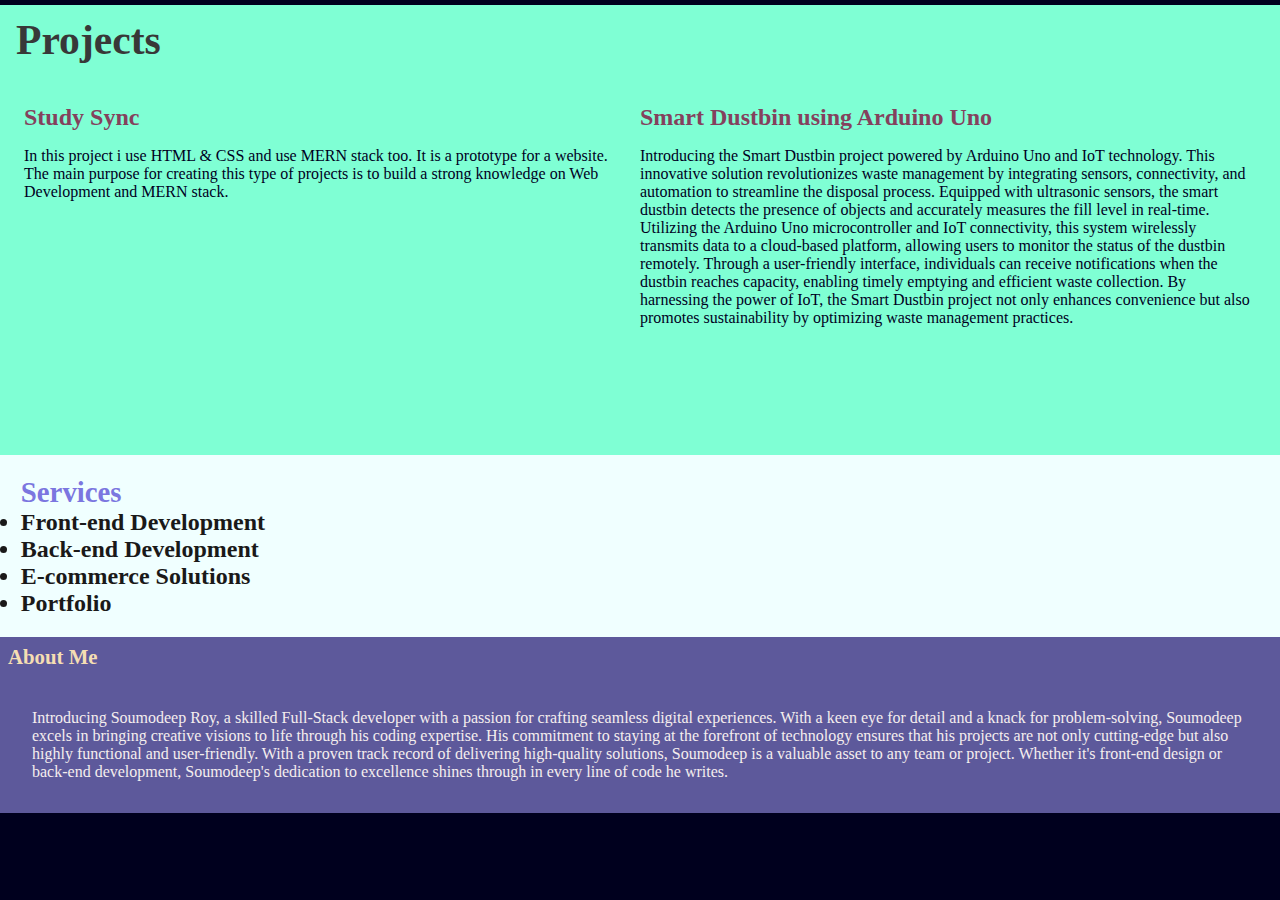
<file: About.html>
<!DOCTYPE html>
<html lang="en">
<head>
    <meta charset="UTF-8">
    <meta name="viewport" content="width=device-width, initial-scale=1.0">
    <title>portfolio</title>
    <link rel="stylesheet" href="style.css">
</head>
<body>
   <section class="project-sec">
    <div class="project-name">
        <h1>Projects</h1>
    </div>
    <div class="project">
        <div class="project1">
        <h2 class="project-title">Study Sync</h2>
        <p class="about-project">
        In this project i use HTML & CSS and use MERN stack too. It is a prototype for a website. 
        The main purpose for creating this type of projects is to build a strong knowledge on Web Development and MERN stack.
        </p>
        </div>
        <div class="project2">
        <h2 class="project-title">Smart Dustbin using Arduino Uno</h2>
        <p class="about-project">
            Introducing the Smart Dustbin project powered by Arduino Uno and IoT technology. 
            This innovative solution revolutionizes waste management by integrating sensors, connectivity, 
            and automation to streamline the disposal process. Equipped with ultrasonic sensors, 
            the smart dustbin detects the presence of objects and accurately measures the fill level in real-time. 
            Utilizing the Arduino Uno microcontroller and IoT connectivity, 
            this system wirelessly transmits data to a cloud-based platform, 
            allowing users to monitor the status of the dustbin remotely. 
            Through a user-friendly interface, individuals can receive notifications when the dustbin reaches capacity, 
            enabling timely emptying and efficient waste collection. By harnessing the power of IoT, 
            the Smart Dustbin project not only enhances convenience but also promotes sustainability by optimizing 
            waste management practices.
        </p>
        </div>
    </div>
   </section>

   <section class="service-sec">
    <div class="service">

        <h1>Services</h1>
        <h2>
            <li>Front-end Development</li>
            <li>Back-end Development</li>
            <li>E-commerce Solutions</li>
            <li>Portfolio</li>
        </h2>

    </div>
   </section>

    <section class="about-sec">
        <div class="about-name">
            <h1>About Me</h1>
        </div>
        <div class="about-me">
            <p>
                Introducing Soumodeep Roy, a skilled Full-Stack developer with a passion for crafting seamless digital experiences. 
                With a keen eye for detail and a knack for problem-solving, Soumodeep excels in bringing creative visions to life 
                through his coding expertise. His commitment to staying at the forefront of technology ensures that his projects 
                are not only cutting-edge but also highly functional and user-friendly. With a proven track record of delivering 
                high-quality solutions, Soumodeep is a valuable asset to any team or project. Whether it's front-end design or 
                back-end development, Soumodeep's dedication to excellence shines through in every line of code he writes.
            </p>
        </div>
    </section>

</body>
</html>
</file>
<file: style.css>
*{
    margin: 0;
    padding: 0;
    box-sizing: border-box;
}

body{
    background-color: rgb(0, 0, 30);
    color: white
}

.navbar{
    display: flex;
    justify-content: space-around;
    align-items: center;
    height: 4.375rem;
    background-color: rgb(17, 17, 82);
}

.navbar ul{
    display: flex;
    justify-content: center;
}

.navbar ul li{
    list-style: none;
    margin: 0 1.4375rem;
}

.navbar ul li a{
    text-decoration: none;
    color: white;
}

.navbar ul li a:hover{
    color: rgb(122, 122, 186);
}

.left{
    font-size: 1.3rem;
    font-weight: bold;
    display: flex;
    align-items: center;
    gap: 1rem;
}

.img-icon{
    height: 3rem;
    width: 3rem;
    border-radius: 50%;
}

.img-icon:hover{
    height: 5rem;
    width: 5rem;
    border-radius: 50%;
}

.first-section{
    display: flex;
    justify-content: space-around;
    align-items: center;
    margin: 5rem 0;
}

.first-section > div{
    width: 30%;
}

.left-section{
    font-size: 2.5rem;
}

.right-section img{
    width: 70%;
    margin-top: 5rem;
}

.purple{
    color: rgb(107, 107, 228);
}

#element{
    color: rgb(107, 107, 228);
}

.button-section{
    display: flex;
    flex-direction: row;
    margin-left: 9rem;
    align-items: center;
    margin-bottom: 3rem;
    gap: 1rem;
}

.button{
    font-size: 1rem;
    font-weight: bold;
    border-radius: 0.3125rem;
}    

.button a{
    gap: 1rem;
    padding: 0.5rem;
    background-color: rgb(65, 65, 167);
    color: whitesmoke;
    font-size: 1rem;
    text-decoration: none;
    cursor: pointer;
    border-radius: 0.3125rem;
}

.button a:hover{
    color: #aaaaaa;
    transition: color 0.2s;
}

.second-section{
    max-width: 60%;
    align-items: center;
    margin-left: 9rem;
    margin-bottom: 2rem;
}

.second-section p{
    font-size: 1.3rem;
    font-weight: bold;
}

.third-section{
    max-width: 80vw;
    margin: auto;
    height: 80vh;
}

.skill-name{
    margin-top: 1.5rem;
    font-size: 1.6rem;
    font-weight: bold;
    color: rgb(107, 107, 228);
}

.text-gray{
    color: gray;
}

.third-section .box{
    background: white;
    width: 40vw;
    height: 0.125rem;
    margin: 3.5rem 0;
    display: flex;
}

.third-section .vertical{
    height: 5.8125rem;
    width: 0.0625rem;
    background-color: white;
    margin: 0 6.25rem;
}

.vertical-title{
    position: relative;
    top: 6.25rem;
    width: 9.375rem;
}

.vertical-title:hover{
    font-size: 2rem;
}

.vertical-desc{
    position: relative;
    top: 6.25rem;
    color: gray;
    width: 9.375rem;
    font-size: 0.75rem;
}

.img-skill{
    max-width: 60%;
    display: grid;
    grid-template-columns: repeat(4, 1fr);
    grid-template-rows: repeat(2, 1fr);
    gap: 0.625rem 0.9375rem;
    margin-top: 2rem;
}

.img-skill img{
    height: 5rem;
    width: 5rem;
    border-radius: 20%;
    object-fit: cover;
    margin: auto;
    display: block;
    background-color: antiquewhite;
    align-items: center;
}

.footer-box{
    background-color: #5d599b;
    padding: 2rem;
    display: flex;
    flex-direction: row;
    justify-content: center;
    align-items: center;
}

.social-links{
    display: flex;
    flex-direction: row;
    gap: 0.5rem;
    padding: 0.5rem;
}

.social-links a{
    margin: auto;
    align-items: center;
    color: #aaaaaa;
}

.social-links a, ion-icon{
    height: 2rem;
    width: 2rem;
    border-radius: 50%;
    gap: 0 0.3rem;
}

.social-links a:hover{
    color: rgb(87, 87, 139);
    transition: color 0.2s;
}

.email-input{
    width: 30%;
    align-items: center;
    margin-left: auto;
}

.email-input label{
    font-size: 1.2rem;
}

.email-input label,
.email-input input{
    display: flex;
    flex-direction: row;
    margin-bottom: 0.625rem;
}

.email-input input{
    width: calc(100% - 5rem);
    padding: 0.5rem;
}

.email-input button{
    padding: 0.5rem;
    background-color: #007bff;
    color: #fff;
    border: none;
    border-radius: 0.625rem;
    font-weight: bold;
    cursor: pointer;
}

.email-input button:hover{
    color: rgb(144, 144, 213);
}

.chat-box{
    align-items: center;
    margin: auto;
}

.chat-box h3{
    margin-top: 0;
    font-size: 1.7rem;
    font-weight: bold;
}

.chat-box p{
    margin-bottom: 1.25rem;
    font-size: 1.5rem;
}

@media(max-width: 941px){
    html{
        font-size: 55%;
    }
}

@media(max-width: 768px){
    html{
        font-size: 45%;
    }
    body{
        display: block;
    }
    footer{
        display: block;
    }
}

.project-sec{
    height: 50vh;
    width: 100vw;
    background-color: aquamarine;
}

.project{
    margin: 0.8rem 0.5rem;
    gap: 1rem;
    display: flex;
    flex-direction: row;
    justify-content: space-evenly;
    color: rgb(0, 0, 30);
    padding: 1rem;

}

.project-title{
    color: rgb(132, 65, 93);
}

.project-name{
    color: rgb(56, 56, 56);
    padding: 0.7rem;
    margin: 0.3rem 0.3rem;
    font-size: 1.3rem;
    font-weight: bold;
}

.project1{
    max-width: 50%;
}

.about-project{
    margin-top: 1rem;
}

.project2{
    max-width: 50%;
}

.service-sec{
    background-color: azure;
    height: 100%;
    width: 100vw;
    padding: 1.3rem;
}

.service h1{
    color: rgb(123, 118, 224);
    font-size: 1.8rem;
    font-weight: bold;
}

.service h2 li{
    color: rgb(26, 25, 25);
}

.about-sec{
    background-color: #5d599b;
    color: #aaaaaa;
}

.about-me{
    padding: 2rem;
    justify-content: space-around;
    font-size: 1rem;
    max-height: 100%;
}
.about-me p{
    color: rgb(245, 238, 238);
}

.about-name h1{
    color: wheat;
    font-size: 1.3rem;
    font-weight: bold;
    padding: 0.5rem;
}
</file>
